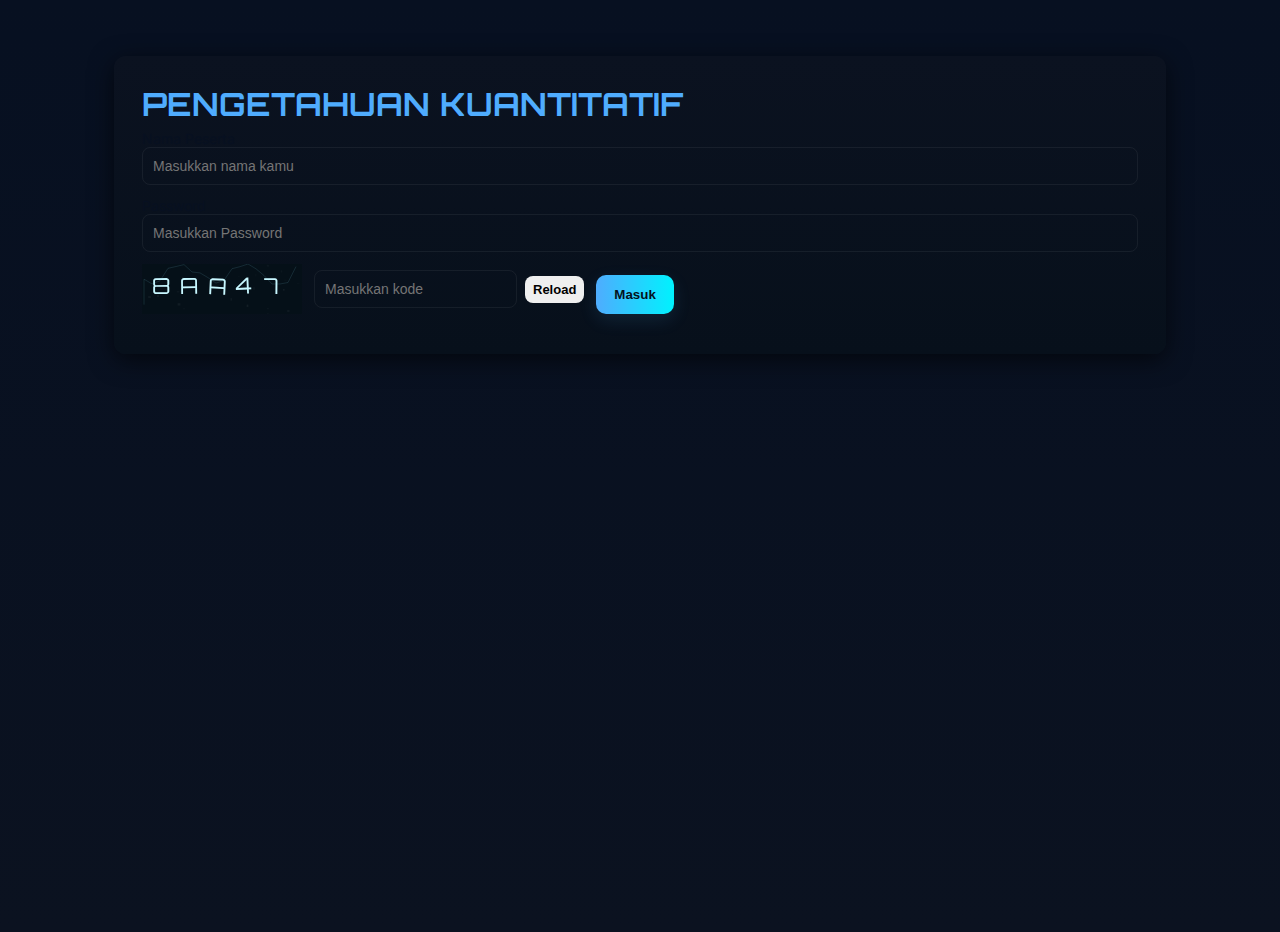
<file: index.html>
<!doctype html>
<html lang="id">
<head>
  <meta charset="utf-8" />
  <meta name="viewport" content="width=device-width,initial-scale=1" />
  <title>Pengetahuan Kuantitatif</title>
  <link href="https://fonts.googleapis.com/css2?family=Orbitron:wght@400;700&family=Inter:wght@300;400;600&display=swap" rel="stylesheet">
  <link rel="stylesheet" href="style.css">
</head>
<body class="page-login">
  <main class="container">
    <section class="login-card">
      <h1 class="logo">PENGETAHUAN KUANTITATIF</h1>

      <form id="loginForm" class="form-card" onsubmit="return handleLogin(event)">
        <label>
          Nama Peserta
          <input id="username" type="text" autocomplete="off" required placeholder="Masukkan nama kamu" />
        </label>

        <label>
          Password
          <input id="password" type="password" required placeholder="Masukkan Password" />
        </label>

        <div class="captcha-row">
          <canvas id="captchaCanvas" width="160" height="50" title="Captcha"></canvas>
          <div class="captcha-controls" style="flex-direction:row; align-items:center; gap:8px;">
    <input id="captchaInput" type="text" maxlength="6" placeholder="Masukkan kode" required />
    <button type="button" class="btn small" onclick="generateCaptcha()">Reload</button>
</div>


        <div class="login-actions">
          <button type="submit" class="btn primary large">Masuk</button>
        </div>

      </form>
    </section>
  </main>

  <script src="script.js"></script>
  <script>
    // generate first captcha on load
    window.addEventListener('load', () => {
      generateCaptcha();
    });

    function handleLogin(e) {
  e.preventDefault();
  const name = document.getElementById('username').value.trim();
  const pass = document.getElementById('password').value;
  const captchaVal = document.getElementById('captchaInput').value.trim();

  if (!name) { alert('Nama wajib diisi'); return false; }
  if (pass !== 'admin') { alert('Password salah. Gunakan password: admin'); return false; }
  if (!validateCaptcha(captchaVal)) { alert('Captcha salah'); return false; }

  const sess = {
    name,
    startTime: Date.now()
  };
  localStorage.setItem('cbt_session', JSON.stringify(sess));


  localStorage.removeItem('cbt_result');
  localStorage.removeItem('cbt_answers'); 

  window.location.href = 'exam.html';
  return false;
}

  </script>
</body>
</html>
</file>
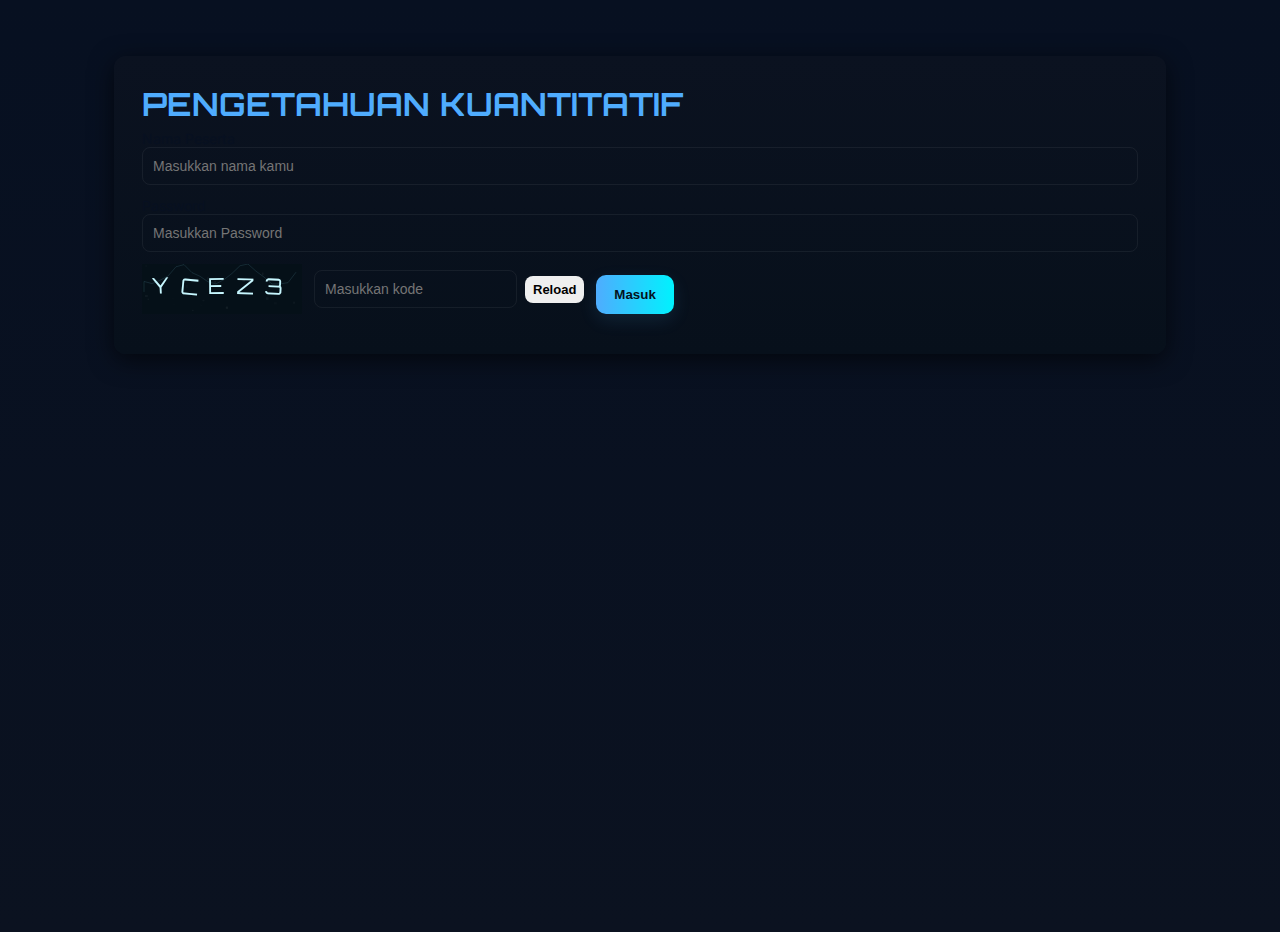
<file: exam.html>
<!doctype html>
<html lang="id">
<head>
  <meta charset="utf-8" />
  <meta name="viewport" content="width=device-width,initial-scale=1" />
  <title>Ujian Pengetahuan Kuantitatif</title>
  <link href="https://fonts.googleapis.com/css2?family=Orbitron:wght@400;700&family=Inter:wght@300;400;600&display=swap" rel="stylesheet">
  <link rel="stylesheet" href="style.css">
</head>
<body class="page-exam">
  <main class="container">
    <section class="card" style="flex:1">
      <div class="topbar">
        <div>
          <h2 id="examTitle" style="margin:0;font-family:Orbitron">Ujian: Pengetahuan Kuantitatif</h2>
          <div style="color:var(--muted);font-size:13px" id="studentName">Peserta: —</div>
        </div>
        <div>
          <div style="text-align:right;color:var(--muted);font-size:14px">Sisa Waktu: <span id="timer">—:—</span></div>
        </div>
      </div>

      <div style="display:flex;gap:24px;margin-top:12px;align-items:flex-start">
  
  <!-- area soal + tombol -->
  <div style="flex:1">
    <div class="kotak-soal" id="questionBox">
      <div class="question-text" id="qText">Memuat soal...</div>
      <div class="choices" id="choices"></div>
    </div>

    <div class="controls">
      <button class="btn" onclick="prevQuestion()">Sebelumnya</button>
      <button class="btn" onclick="nextQuestion()">Selanjutnya</button>
      <button class="btn primary" onclick="finishExam()">Selesai</button>
    </div>
  </div>

  <!-- panel navigasi -->
  <aside class="card" style="width:220px">
    <h4 class="margin:6px 0 10px 0; color:#e3f8ff; font-family:Orbitron;">Daftar Soal</h4>
    <div class="panel-numbers" id="panelNumbers"></div>
  </aside>

</div>

    </section>
  </main>

  <script src="script.js"></script>
  <script>
    // On load, check session
    window.addEventListener('load', () => {
      initExamPage();
    });
  </script>
</body>
</html>
</file>
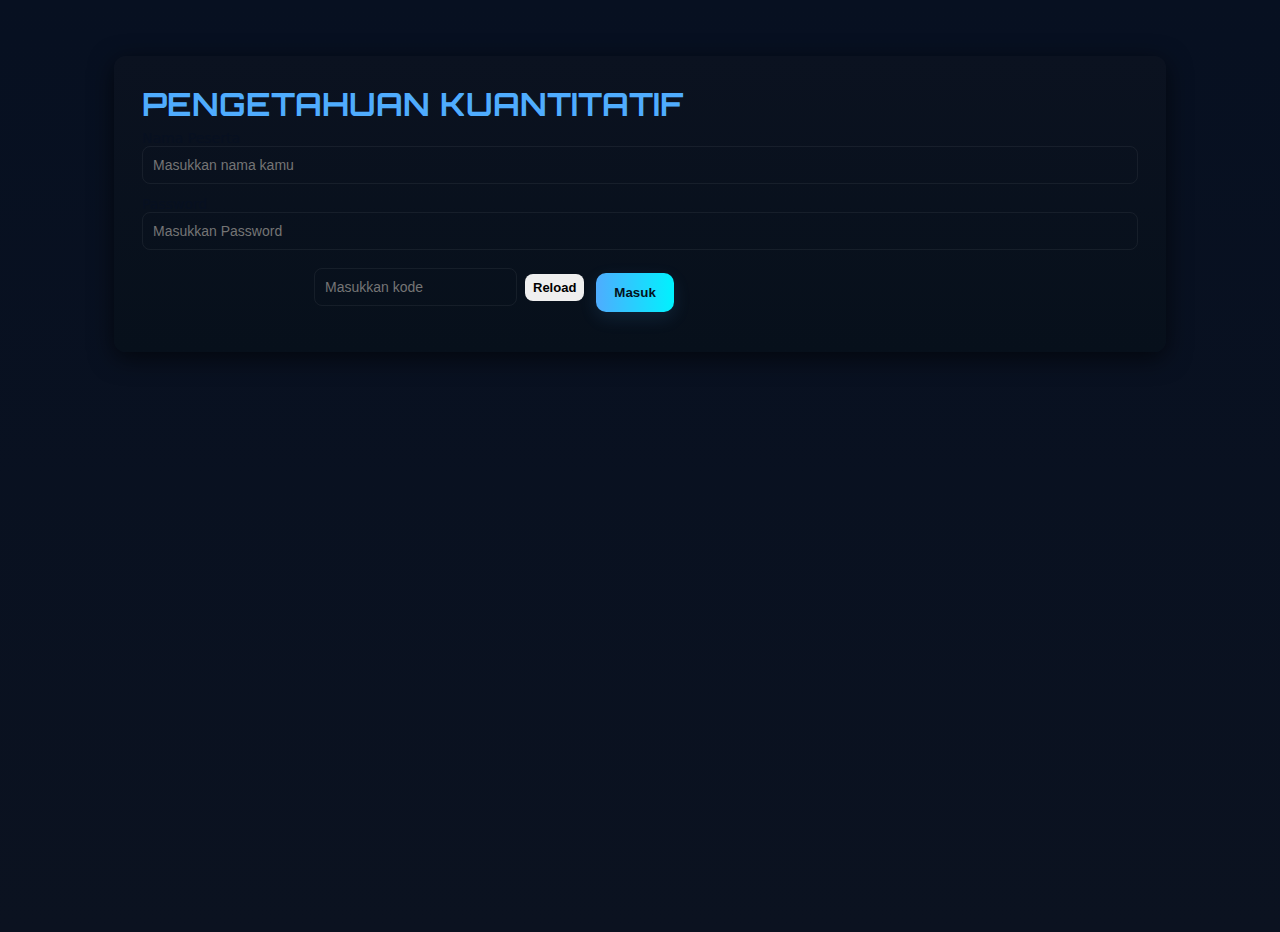
<file: result.html>
<!doctype html>
<html lang="id">
<head>
  <meta charset="utf-8" />
  <meta name="viewport" content="width=device-width,initial-scale=1" />
  <title>Pengetahuan Kuantitatif</title>
  <link href="https://fonts.googleapis.com/css2?family=Orbitron:wght@400;700&family=Inter:wght@300;400;600&display=swap" rel="stylesheet">
  <link rel="stylesheet" href="style.css">
</head>
<body class="page-result">
  <main class="container">
    <section class="result-left card">
      <div class="topbar">
        <div>
          <h2 style="margin:0;font-family:Orbitron">Hasil Ujian</h2>
          <div id="resStudent" style="color:var(--muted);font-size:13px">—</div>
        </div>
        <div style="text-align:right">
          <div style="color:var(--muted);font-size:13px">Waktu pengerjaan: <span id="timeTaken">—</span></div>
        </div>
      </div>

      <div style="display:flex;gap:20px;align-items:center">
        <div class="donut-wrap card" style="width:280px;height:280px;display:flex;align-items:center;justify-content:center">
          <canvas id="donutCanvas" width="220" height="220"></canvas>
        </div>

        <div style="flex:1">
          <div class="summary-row">
            <div>
              <div style="font-size:13px;color:var(--muted)">Benar</div>
              <div id="numCorrect" style="font-size:20px;font-weight:700;color:var(--success)">0</div>
            </div>
            <div>
              <div style="font-size:13px;color:var(--muted)">Salah</div>
              <div id="numWrong" style="font-size:20px;font-weight:700;color:var(--danger)">0</div>
            </div>
            <div>
              <div style="font-size:13px;color:var(--muted)">Kosong</div>
              <div id="numBlank" style="font-size:20px;font-weight:700;color:#cbd5e1">0</div>
            </div>
          </div>

          <div style="margin-top:14px">
            <div id="thetaVal" style="font-size:26px;font-weight:800">0.00</div>
            <div style="color:var(--muted);font-size:13px;margin-top:6px">Skor Akhir</div>
            <div id="scaledScore" style="font-size:22px;font-weight:700;color:var(--accent-2)">0</div>
          </div>

          <div style="margin-top:16px;display:flex;gap:12px">
            <button class="btn" onclick="backToLogin()">Kembali ke Login</button>
            <button class="btn primary" onclick="showExplanations()">Lihat Pembahasan</button>
          </div>
        </div>
      </div>

      <div id="explanations" class="explain-list" style="margin-top:18px;display:none">
        <!-- pembahasan akan dimasukkan di sini -->
      </div>
    </section>
  </main>

  <script src="script.js"></script>
  <script>
    window.addEventListener('load', () => {
      initResultPage();
    });
  </script>
</body>
</html>
</file>
<file: style.css>
:root{
  --bg:#0f1720;
  --card:#0b1220;
  --muted:#9aa6b2;
  --accent:#00f2fe;
  --accent-2:#4facfe;
  --success:#2bd48a;
  --danger:#ff6b6b;
  --glass: rgba(255,255,255,0.04);
  --glass-2: rgba(255,255,255,0.02);
}

*{box-sizing:border-box}
html,body{height:100%;margin:0;font-family:Inter,system-ui,Segoe UI,Roboto,Arial;background:linear-gradient(180deg,#071021 0%, #0b1220 100%);color:#071021}
.container{display:flex;gap:28px;max-width:1100px;margin:32px auto;padding:24px}
.page-login .container{align-items:stretch}
.login-card{flex:1;background:linear-gradient(180deg,var(--card), #07101b);padding:28px;border-radius:12px;box-shadow:0 6px 24px rgba(0,0,0,0.6);min-width:320px}
.logo{font-family:Orbitron, sans-serif;color:var(--accent-2);font-size:32px;margin:0 0 6px}
.logo .accent{color:var(--accent);margin-left:6px}
.subtitle{color:var(--muted);margin-top:0;margin-bottom:18px}
.form-card label{display:block;margin-bottom:12px;font-size:14px}
.form-card input[type="text"], .form-card input[type="password"], .form-card input[type="number"]{
  width:100%;padding:10px;border-radius:8px;border:1px solid rgba(255,255,255,0.06);background:transparent;color:#ffffff;font-size:14px;
}
.captcha-row{display:flex;gap:12px;align-items:center;margin:10px 0 12px}
.captcha-controls {
    display: flex;
    flex-direction: row;   /* ubah column → row */
    align-items: center;
    gap: 8px;
}
.btn{padding:8px 12px;border-radius:8px;border:none;cursor:pointer;font-weight:600}
.btn.small{padding:6px 8px;font-size:13px}
.btn.primary{background:linear-gradient(90deg,var(--accent-2),var(--accent));color:#041220;box-shadow:0 6px 18px rgba(79,172,254,0.12)}
.btn.large{padding:12px 18px;border-radius:10px}
.login-actions{margin-top: 10px;display: flex;justify-content: center}
.hint{color:var(--muted);font-size:13px;margin-top:8px}


/* --- Shared styles for exam/result pages --- */
.page-exam .container{display: flex;align-items: flex-start;gap: 20px}
.question-area{flex: 1}
.card{background:var(--card);border-radius:8px;padding:14px;border:1px solid rgba(255,255,255,0.03)}
.topbar{display:flex;justify-content:space-between;align-items:center;margin-bottom:12px}
.kotak-soal{min-height:220px;padding:2px; border-radius:6px;border:1px solid rgba(255,255,255,0.03);background:linear-gradient(180deg, rgba(255,255,255,0.01), transparent)}
.question-text{font-size:16px;line-height:1.5;color:#dff1ff}
.panel-numbers{width:160px;display: grid;grid-template-columns:repeat(5,36px);gap: 10px;padding: 12px;background: transparent; border: none; padding: 0}
.choices{margin-top: 14px;display: flex;flex-direction: column;gap:10px}
.choice{display:flex;align-items:flex-start;gap:12px;padding:10px;border-radius:8px;border:1px solid rgba(255,255,255,0.02);cursor:pointer}
.choice input{margin-top:10px}
.choice-label{font-size:15px;color:#e3f8ff}

/* navigation panel (numbers) */
.panel-numbers{display:grid;grid-template-columns:repeat(5,36px);gap:8px;padding:12px}
.num{width:36px;height:36px;border-radius:6px;display:flex;align-items:center;justify-content:center;background:var(--glass);color:var(--muted);cursor:pointer;border:1px solid rgba(255,255,255,0.02)}
.num.answered{background:linear-gradient(90deg,var(--success),#51e0a1);color:#ffffff44}
.num.current{outline:2px solid rgba(79,172,254,0.25)}
.controls{display:flex;gap:12px;justify-content:center;margin-top:14px}

/* result page */
.result-grid{display:flex;gap:18px;align-items:flex-start}
.result-left{flex:1}
.result-right{width:320px}
.donut-wrap{width:260px;height:260px;display:flex;align-items:center;justify-content:center}
.summary-row{display:flex;gap:12px;align-items:center;justify-content:space-between;padding:12px;border-radius:8px;background:var(--glass-2);margin-top:10px}

/* pembahasan list */
.explain-list{margin-top:12px;display:flex;flex-direction:column;gap:10px}
.explain-item{padding:10px;border-radius:8px;border:1px solid rgba(255,255,255,0.03);background:linear-gradient(180deg, rgba(255,255,255,0.01), transparent)}
.correct{background:linear-gradient(90deg, rgba(43,212,138,0.06), transparent);border-left:4px solid rgba(43,212,138,0.4)}
.wrong{background:linear-gradient(90deg, rgba(255,107,107,0.04), transparent);border-left:4px solid rgba(255,107,107,0.35)}

.footer-small{color:var(--muted);font-size:13px;margin-top:12px;text-align:center}
</file>
